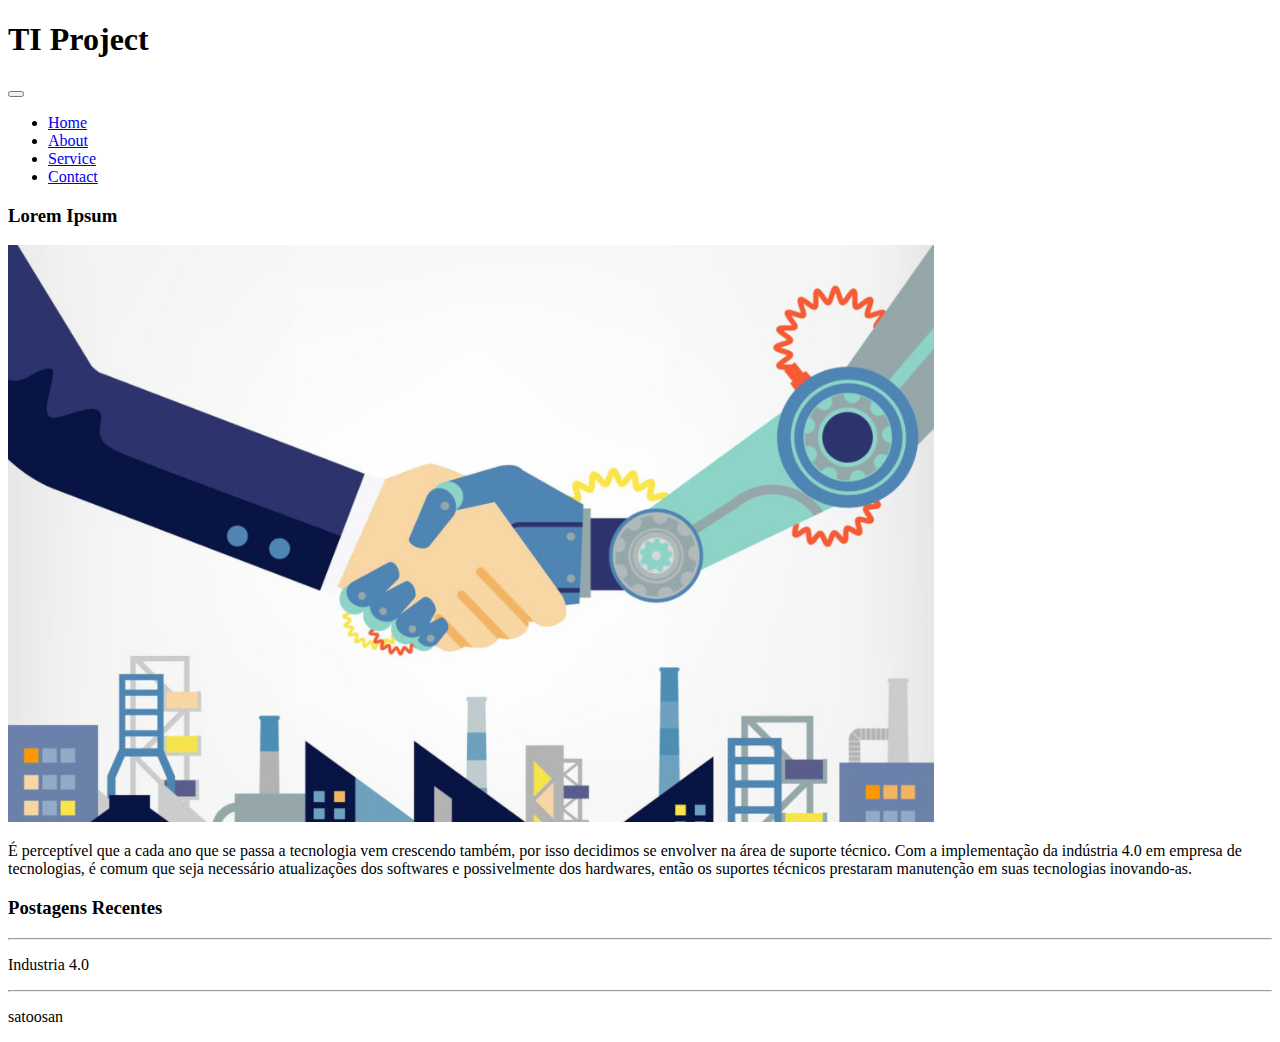
<file: index.html>
<!DOCTYPE html>
<html>
    <head>
        <meta charset="UTF-8">
        <meta name="viewport" content="width=device-width, initial-scale=1.0">
        <title>TI Project</title>

        <!-- Bootstrap 5 -->
        <link href="https://cdn.jsdelivr.net/npm/bootstrap@5.0.2/dist/css/bootstrap.min.css" rel="stylesheet" integrity="sha384-EVSTQN3/azprG1Anm3QDgpJLIm9Nao0Yz1ztcQTwFspd3yD65VohhpuuCOmLASjC" crossorigin="anonymous">
        <script src="https://cdn.jsdelivr.net/npm/bootstrap@5.0.2/dist/js/bootstrap.bundle.min.js" integrity="sha384-MrcW6ZMFYlzcLA8Nl+NtUVF0sA7MsXsP1UyJoMp4YLEuNSfAP+JcXn/tWtIaxVXM" crossorigin="anonymous"></script>
        
        <!-- Font Awesome -->
        <link rel="stylesheet" href="https://use.fontawesome.com/releases/v5.15.4/css/all.css" integrity="sha384-DyZ88mC6Up2uqS4h/KRgHuoeGwBcD4Ng9SiP4dIRy0EXTlnuz47vAwmeGwVChigm" crossorigin="anonymous">
        
        <link rel="stylesheet" href="css/estilos.css">
    </head>
    <body>

        <!-- Menu -->
        <div class="container-fluid p-3 bg-dark">
            <h1 class="text-light text-center">TI Project</h1>
            <nav class="navbar navbar-expand-lg navbar-dark bg-dark">
                <div class="container-fluid">
                  <button class="navbar-toggler" type="button" data-bs-toggle="collapse" data-bs-target="#navbarNav" aria-controls="navbarNav" aria-expanded="false" aria-label="Toggle navigation">
                    <span class="navbar-toggler-icon"></span>
                  </button>
                    <div class="collapse navbar-collapse justify-content-center" id="navbarNav">
                        <ul class="navbar-nav fs-3">
                            <li class="nav-item">
                                <a class="nav-link active" aria-current="page" href="#">Home</a>
                            </li>
                            <li class="nav-item">
                                <a class="nav-link" href="about.html">About</a>
                            </li>
                            <li class="nav-item">
                                <a class="nav-link" href="service.html">Service</a>
                            </li>
                            <li class="nav-item">
                                <a class="nav-link" href="contact.html">Contact</a>
                            </li>
                        </ul>
                    </div>
                </div>
            </nav>
        </div>

        
        <!-- Conteudo Principal -->
        <div class="container">
            <div class="row">
                    <div class="col-12 col-sm-6 mt-5">
                        <div class="container bg-light">
                            <div class="col-12 col-sm-12">
                                <h3 class="text-dark text-center p-3">
                                    Lorem Ipsum
                                </h3>
                                <img src="img/industra4.jpg" class="w-100 rounded">
                                <p class="text-dark p-3">É perceptível que a cada ano que se passa a tecnologia vem crescendo também, por isso decidimos se envolver na área de suporte técnico. Com a implementação da indústria 4.0 em empresa de tecnologias, é comum que seja necessário atualizações dos softwares e possivelmente dos hardwares, então os suportes técnicos prestaram manutenção em suas tecnologias inovando-as.</p>
                            </div>
                        </div>
                    </div>
                    <div class="col-12 col-sm-6 mt-5 mx-auto">
                        <div class="containerd bg-light w-75 p-3 mx-auto">
                            <div class="col-12 col-sm-12 w-100">
                                <h3 class="text-center text-dark">Postagens Recentes</h3><hr>
                                <p class="fw-5">Industria 4.0</p><hr>
                            </div>
                        </div>
                    </div>
            </div>
        </div>

        <footer class="bg-dark text-center text-light mt-5">
            <!-- Copyright -->
            <div class="text-center p-4">
              <p class="fw-bolder fs-5 text-uppercase">satoosan</p>
              <a href="https://github.com/satoosan" class="link pe-1 ps-1"><i class="fab fa-github-alt icon"></i></a>
              <a href="https://www.linkedin.com/in/guisato565/" class="link  pe-1 ps-1"><i class="fab fa-linkedin"></i></a> 
              <a href="https://codepen.io/guisato565" class="link  pe-1 ps-1"><i class="fab fa-codepen"></i></a>
            </div>
            <!-- Copyright -->
          </footer>
    </body>
</html>
</file>
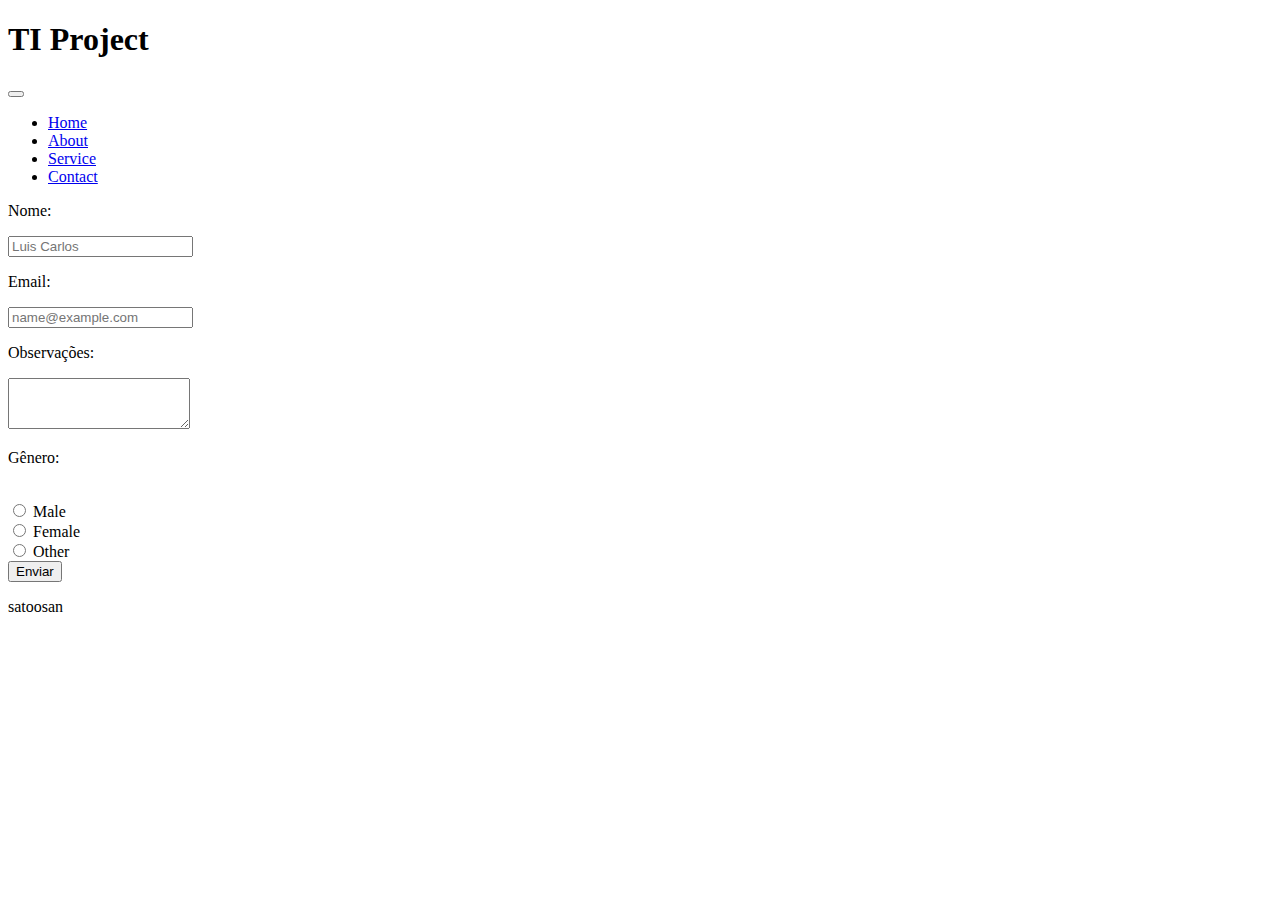
<file: contact.html>
<!DOCTYPE html>
<html>
    <head>
        <meta charset="UTF-8">
        <meta name="viewport" content="width=device-width, initial-scale=1.0">
        <title>TI Project</title>

        <!-- Bootstrap 5 -->
        <link href="https://cdn.jsdelivr.net/npm/bootstrap@5.0.2/dist/css/bootstrap.min.css" rel="stylesheet" integrity="sha384-EVSTQN3/azprG1Anm3QDgpJLIm9Nao0Yz1ztcQTwFspd3yD65VohhpuuCOmLASjC" crossorigin="anonymous">
        <script src="https://cdn.jsdelivr.net/npm/bootstrap@5.0.2/dist/js/bootstrap.bundle.min.js" integrity="sha384-MrcW6ZMFYlzcLA8Nl+NtUVF0sA7MsXsP1UyJoMp4YLEuNSfAP+JcXn/tWtIaxVXM" crossorigin="anonymous"></script>
        
        <!-- Font Awesome -->
        <link rel="stylesheet" href="https://use.fontawesome.com/releases/v5.15.4/css/all.css" integrity="sha384-DyZ88mC6Up2uqS4h/KRgHuoeGwBcD4Ng9SiP4dIRy0EXTlnuz47vAwmeGwVChigm" crossorigin="anonymous">
        
        <link rel="stylesheet" href="css/estilos.css">
    </head>
    <body>

        <!-- Menu -->
        <div class="container-fluid p-3 bg-dark">
            <h1 class="text-light text-center">TI Project</h1>
            <nav class="navbar navbar-expand-lg navbar-dark bg-dark">
                <div class="container-fluid">
                  <button class="navbar-toggler" type="button" data-bs-toggle="collapse" data-bs-target="#navbarNav" aria-controls="navbarNav" aria-expanded="false" aria-label="Toggle navigation">
                    <span class="navbar-toggler-icon"></span>
                  </button>
                    <div class="collapse navbar-collapse justify-content-center" id="navbarNav">
                        <ul class="navbar-nav fs-3">
                            <li class="nav-item">
                                <a class="nav-link" href="index.html">Home</a>
                            </li>
                            <li class="nav-item">
                                <a class="nav-link" href="about.html">About</a>
                            </li>
                            <li class="nav-item">
                                <a class="nav-link" href="service.html">Service</a>
                            </li>
                            <li class="nav-item">
                                <a class="nav-link active" aria-current="page" href="#">Contact</a>
                            </li>
                        </ul>
                    </div>
                </div>
            </nav>
        </div>

        
        <!-- Conteudo Principal -->
        <div class="container bg-dark text-light mt-5 rounded">
            <div class="row">
                <div class="col-12 col-sm-12 p-5">
                    <form>
                    <div class="mb-3">
                        <label for="formControleName" class="form-label"><p class="fs-5"> Nome: </p></label>
                        <input type="text" class="form-control" id="formControleName" placeholder="Luis Carlos">
                    </div>
                    <div class="mb-3">
                        <label for="formControlEmail" class="form-label"><p class="fs-5"> Email: </p></label>
                        <input type="email" class="form-control" id="formControlEmail" placeholder="name@example.com">
                    </div>
                    <div class="mb-3">
                        <label for="formControlTextArea" class="form-label"><p class="fs-5 ">Observações: </p></label>
                        <textarea class="form-control" id="formControlTextArea" rows="3"></textarea>
                    </div>
                    <div class="mb-3">
                        <label for="formCheckButton" class="form-label"><p class="fs-5">Gênero:</p></label><br>
                        <div class="form-check form-check-inline">
                            <input class="form-check-input" type="radio" name="inlineRadioOptions" id="inlineRadio1" value="option1">
                            <label class="form-check-label" for="inlineRadio1">Male</label>
                        </div>
                        <div class="form-check form-check-inline">
                            <input class="form-check-input" type="radio" name="inlineRadioOptions" id="inlineRadio1" value="option1">
                            <label class="form-check-label" for="inlineRadio1">Female</label>
                        </div>
                        <div class="form-check form-check-inline">
                            <input class="form-check-input" type="radio" name="inlineRadioOptions" id="inlineRadio1" value="option1">
                            <label class="form-check-label" for="inlineRadio1">Other</label>
                        </div>
                    </div>
                    <button type="submit" class="btn btn-outline-primary btn-lg">Enviar</button>
                </form>
                </div>
            </div>
        </div>

        <footer class="bg-dark text-center text-light mt-5">
            <!-- Copyright -->
            <div class="text-center p-4">
              <p class="fw-bolder fs-5 text-uppercase">satoosan</p>
              <a href="https://github.com/satoosan" class="link pe-1 ps-1"><i class="fab fa-github-alt icon"></i></a>
              <a href="https://www.linkedin.com/in/guisato565/" class="link  pe-1 ps-1"><i class="fab fa-linkedin"></i></a> 
              <a href="https://codepen.io/guisato565" class="link  pe-1 ps-1"><i class="fab fa-codepen"></i></a>
            </div>
            <!-- Copyright -->
        </footer>

    </body>
</html>
</file>
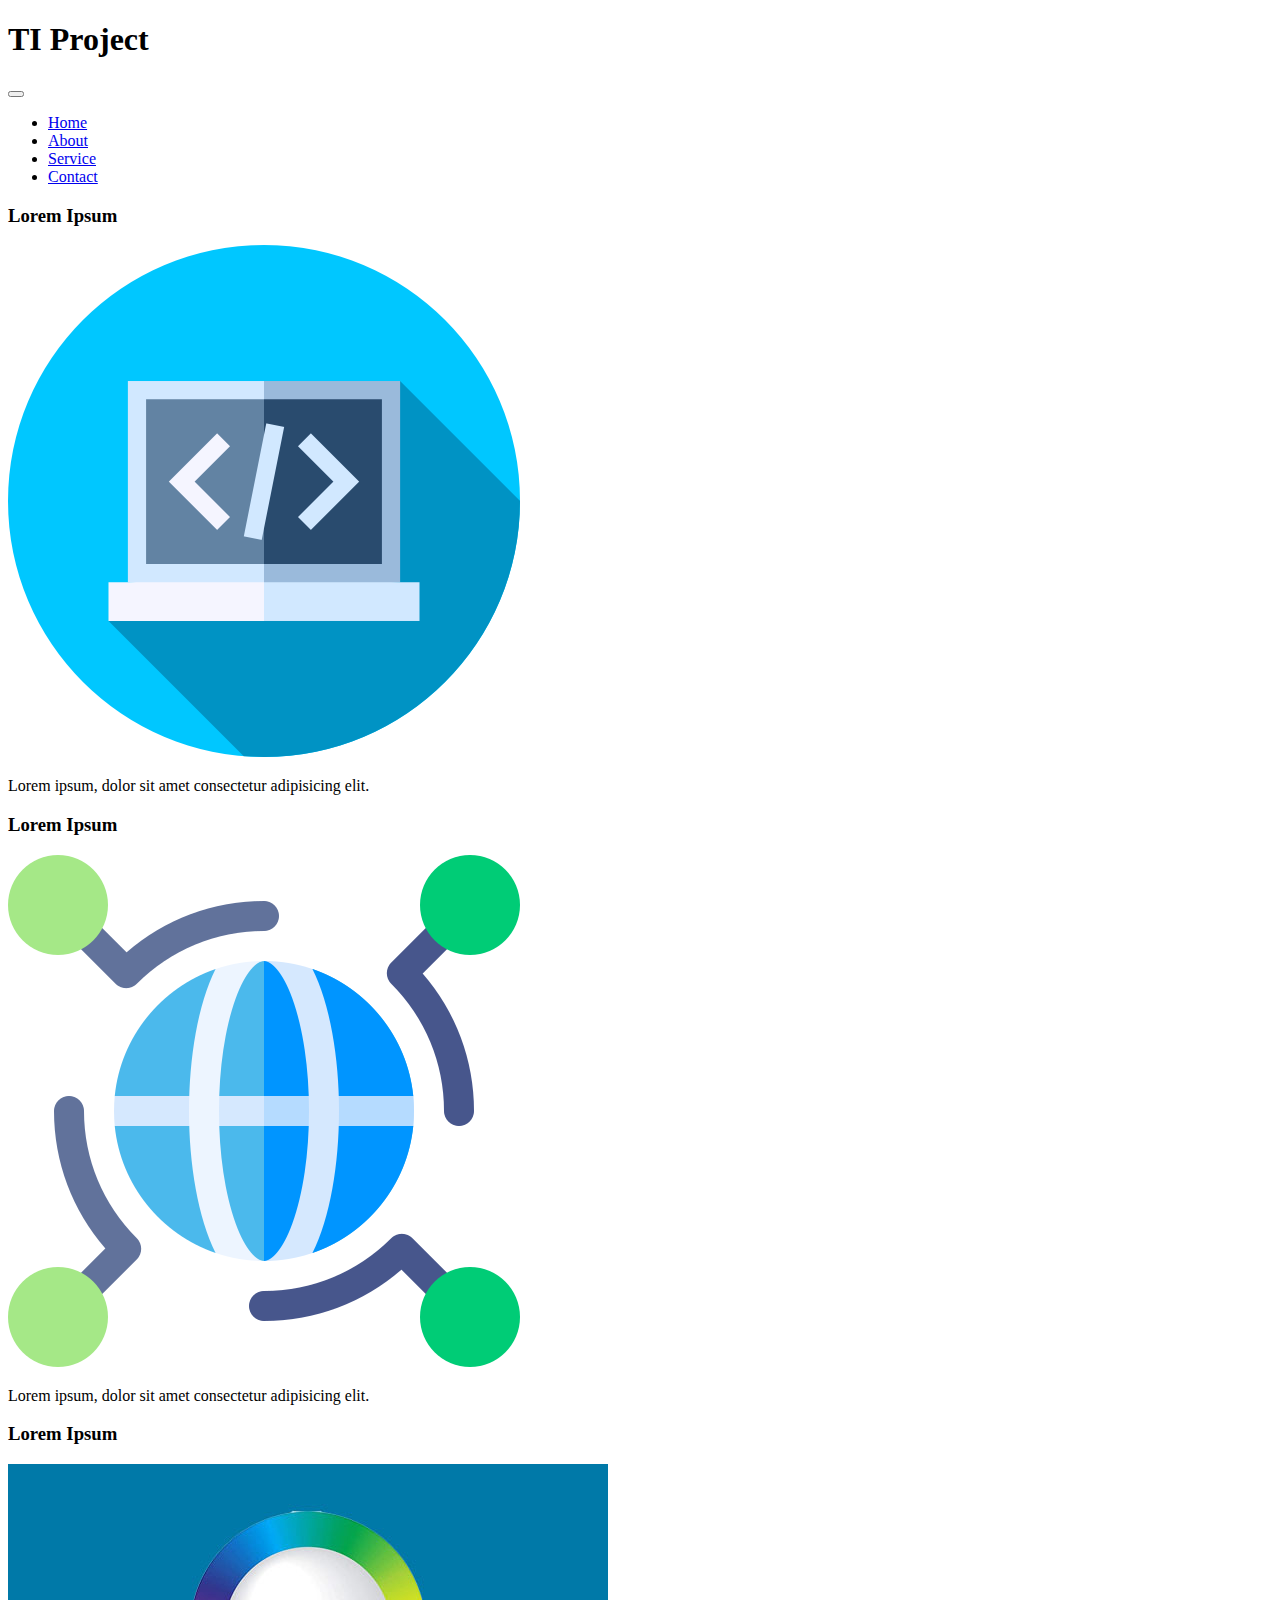
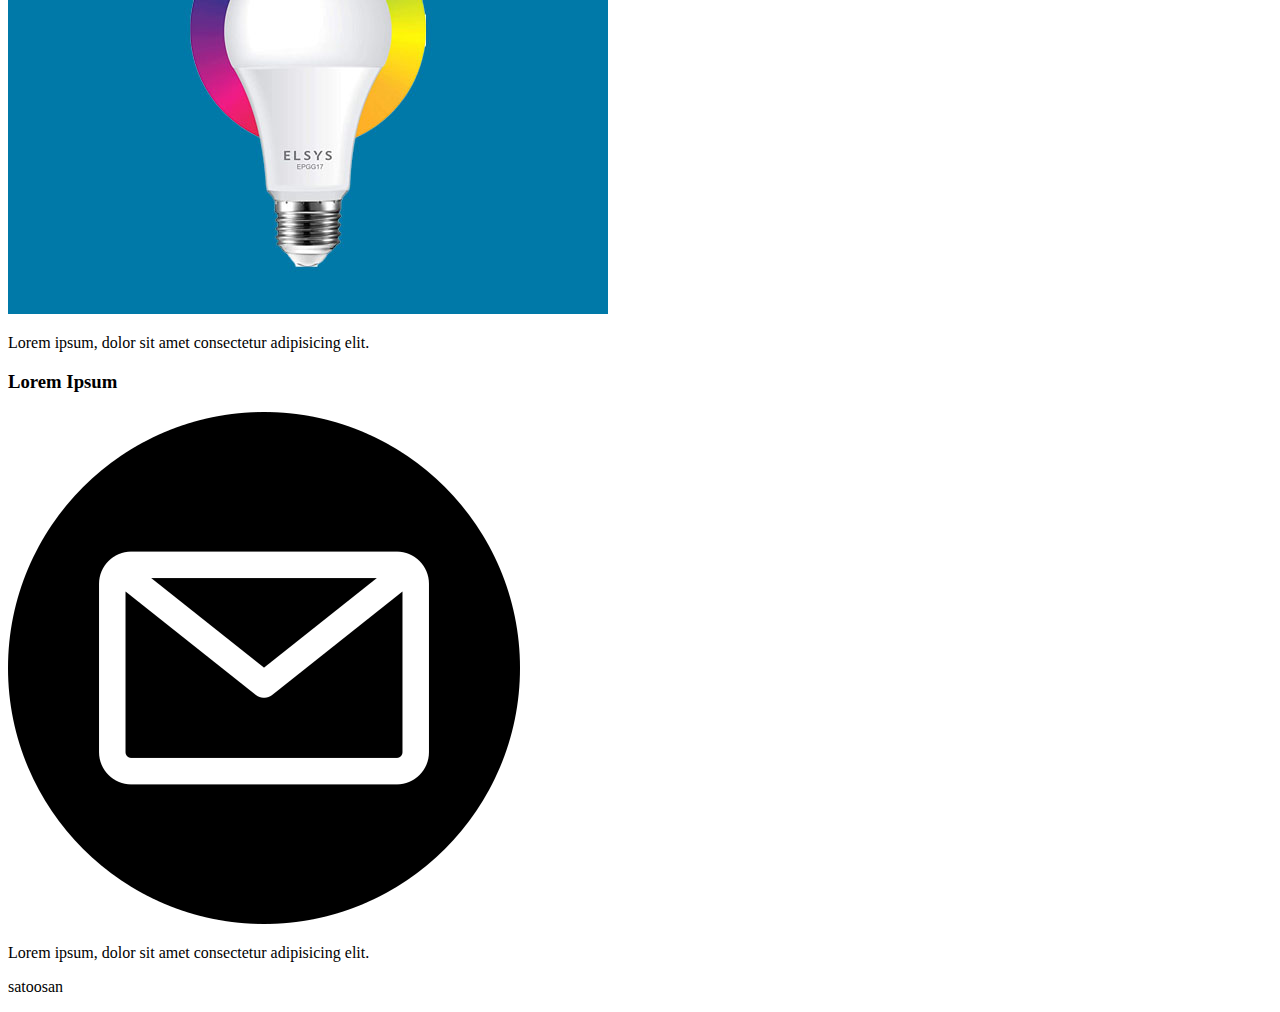
<file: service.html>
<!DOCTYPE html>
<html lang="pt-br">
<head>
    <meta charset="UTF-8"></meta>
    <meta name="viewport" content="width=device-width, initial-scale=1.0">
    <title>Service</title>

        <!-- Bootstrap 5 -->
        <link href="https://cdn.jsdelivr.net/npm/bootstrap@5.0.2/dist/css/bootstrap.min.css" rel="stylesheet" integrity="sha384-EVSTQN3/azprG1Anm3QDgpJLIm9Nao0Yz1ztcQTwFspd3yD65VohhpuuCOmLASjC" crossorigin="anonymous">
        <script src="https://cdn.jsdelivr.net/npm/bootstrap@5.0.2/dist/js/bootstrap.bundle.min.js" integrity="sha384-MrcW6ZMFYlzcLA8Nl+NtUVF0sA7MsXsP1UyJoMp4YLEuNSfAP+JcXn/tWtIaxVXM" crossorigin="anonymous"></script>
        
        <!-- Font Awesome -->
        <link rel="stylesheet" href="https://use.fontawesome.com/releases/v5.15.4/css/all.css" integrity="sha384-DyZ88mC6Up2uqS4h/KRgHuoeGwBcD4Ng9SiP4dIRy0EXTlnuz47vAwmeGwVChigm" crossorigin="anonymous">
        
        <link rel="stylesheet" href="css/estilos.css">
</head>
<body>
    
    <!-- Menu -->
    <div class="container-fluid p-3 bg-dark">
        <h1 class="text-light text-center">TI Project</h1>
        <nav class="navbar navbar-expand-lg navbar-dark bg-dark">
            <div class="container-fluid">
              <button class="navbar-toggler" type="button" data-bs-toggle="collapse" data-bs-target="#navbarNav" aria-controls="navbarNav" aria-expanded="false" aria-label="Toggle navigation">
                <span class="navbar-toggler-icon"></span>
              </button>
                <div class="collapse navbar-collapse justify-content-center" id="navbarNav">
                    <ul class="navbar-nav fs-3">
                        <li class="nav-item">
                            <a class="nav-link " href="index.html">Home</a>
                        </li>
                        <li class="nav-item">
                            <a class="nav-link" href="about.html">About</a>
                        </li>
                        <li class="nav-item">
                            <a class="nav-link active" aria-current="page" href="#">Service</a>
                        </li>
                        <li class="nav-item">
                            <a class="nav-link" href="contact.html">Contact</a>
                        </li>
                    </ul>
                </div>
            </div>
        </nav>
    </div>

    <div class="container mt-5 bg-dark text-dark rounded">
        <div class="row text-center p-4 rounded">
            <div class="col-12 col-sm-3 bg-light  p-3">
                <h3>Lorem Ipsum</h3>
                <img src="img/programming.png" alt="..." class="w-50 mt-2">
                <p class="p-3 fs-5">Lorem ipsum, dolor sit amet consectetur adipisicing elit.</p>
            </div>
            <div class="col-12 col-sm-3 bg-light p-3">
                <h3>Lorem Ipsum</h3>
                <img src="img/internet-of-things.png" alt="..." class="w-50 mt-2">
                <p class="p-3 fs-5">Lorem ipsum, dolor sit amet consectetur adipisicing elit.</p>
            </div>
            <div class="col-12 col-sm-3 bg-light p-3">
                <h3>Lorem Ipsum</h3>
                <img src="img/lampadas.jpeg" alt="..." class="w-75 rounded ">
                <p class="p-3 fs-5">Lorem ipsum, dolor sit amet consectetur adipisicing elit.</p>
            </div>
            <div class="col-12 col-sm-3 bg-light p-3">
                <h3>Lorem Ipsum</h3>
                <img src="img/email.png" alt="..." class="w-50 mt-2">
                <p class="p-3 fs-5">Lorem ipsum, dolor sit amet consectetur adipisicing elit.</p>
            </div>
        </div>
    </div>

    <footer class="bg-dark text-center text-light mt-5">
        <!-- Copyright -->
        <div class="text-center p-4">
          <p class="fw-bolder fs-5 text-uppercase">satoosan</p>
          <a href="https://github.com/satoosan" class="link pe-1 ps-1"><i class="fab fa-github-alt icon"></i></a>
          <a href="https://www.linkedin.com/in/guisato565/" class="link  pe-1 ps-1"><i class="fab fa-linkedin"></i></a> 
          <a href="https://codepen.io/guisato565" class="link  pe-1 ps-1"><i class="fab fa-codepen"></i></a>
        </div>
        <!-- Copyright -->
    </footer>

</body>
</html>
</file>
<file: css/estilos.css>
.icon{
    font-size: 1.5rem;
}

.link{
    text-decoration: none;
    font-size: 1.5rem;
    color: #fff;
    transition: 0.8s;
}

.link:hover{
    color: #ccc;
}

hr{
    color: #000;
}
</file>
